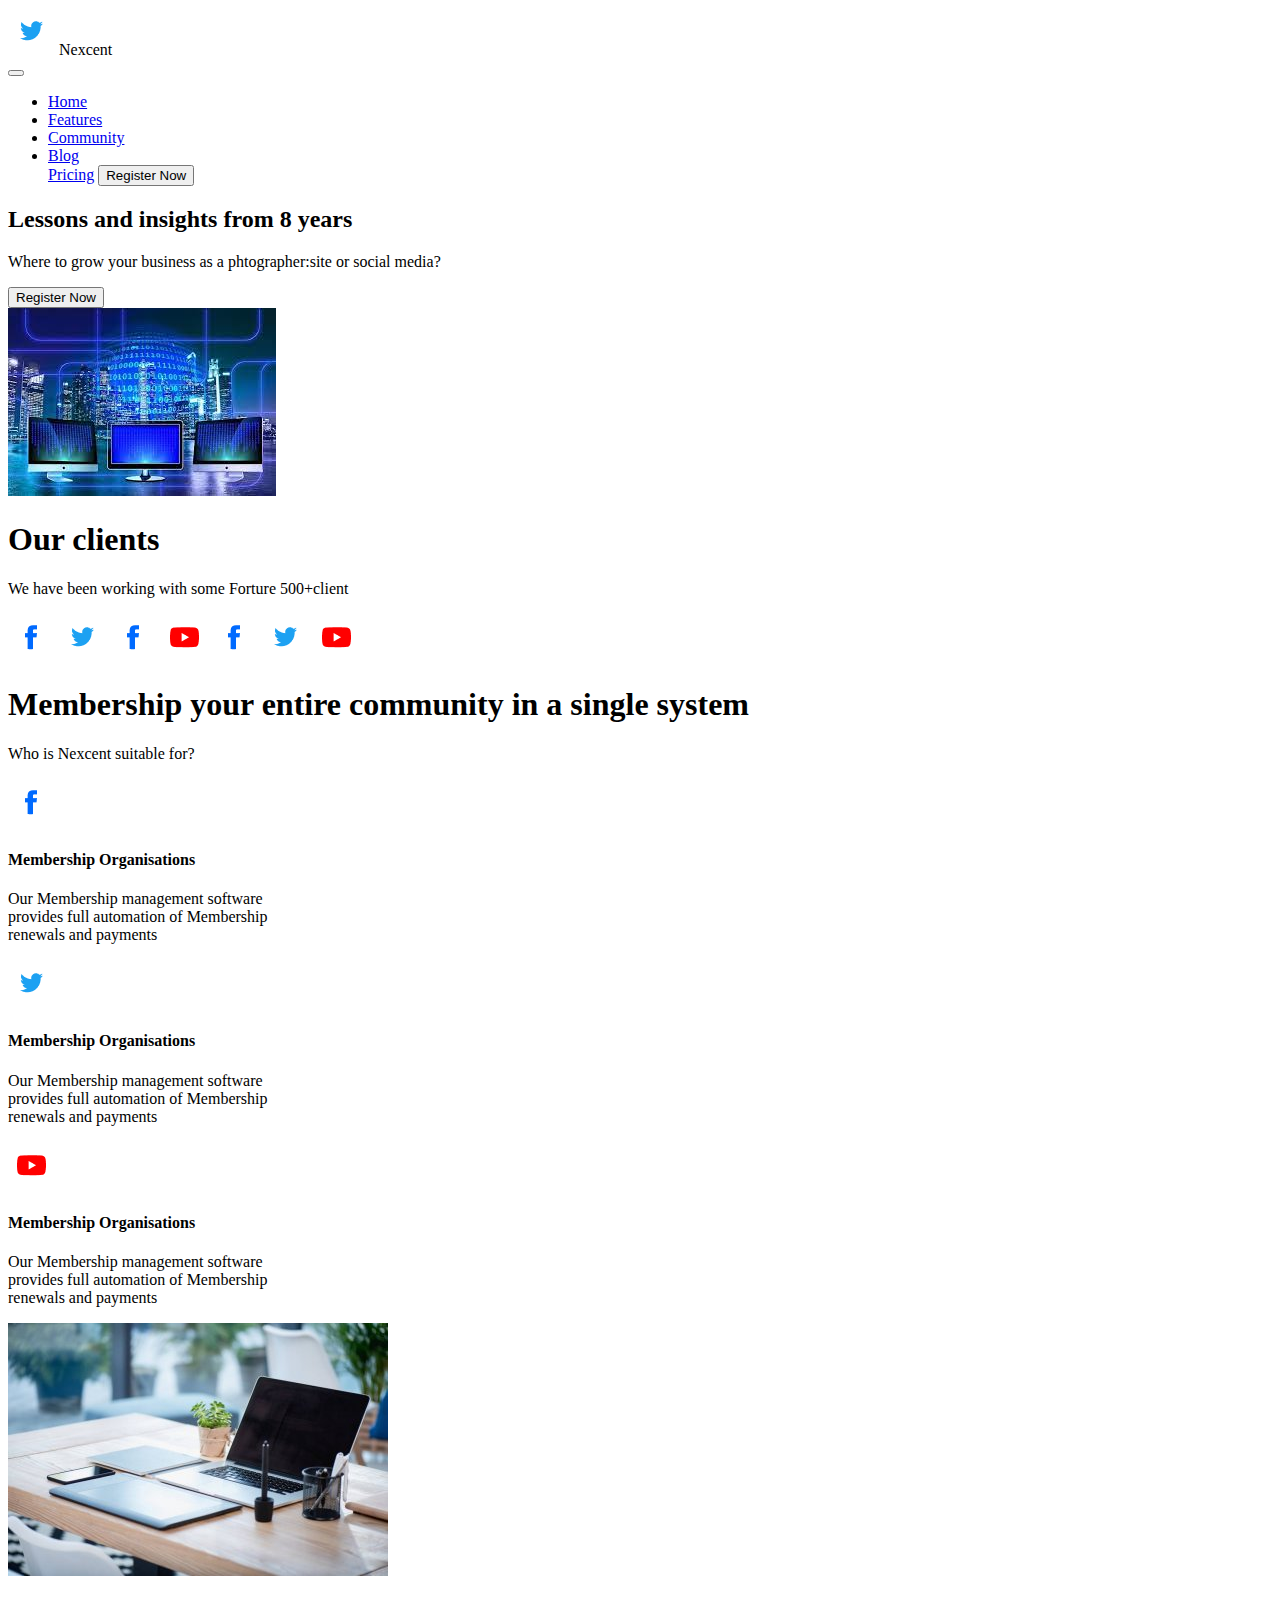
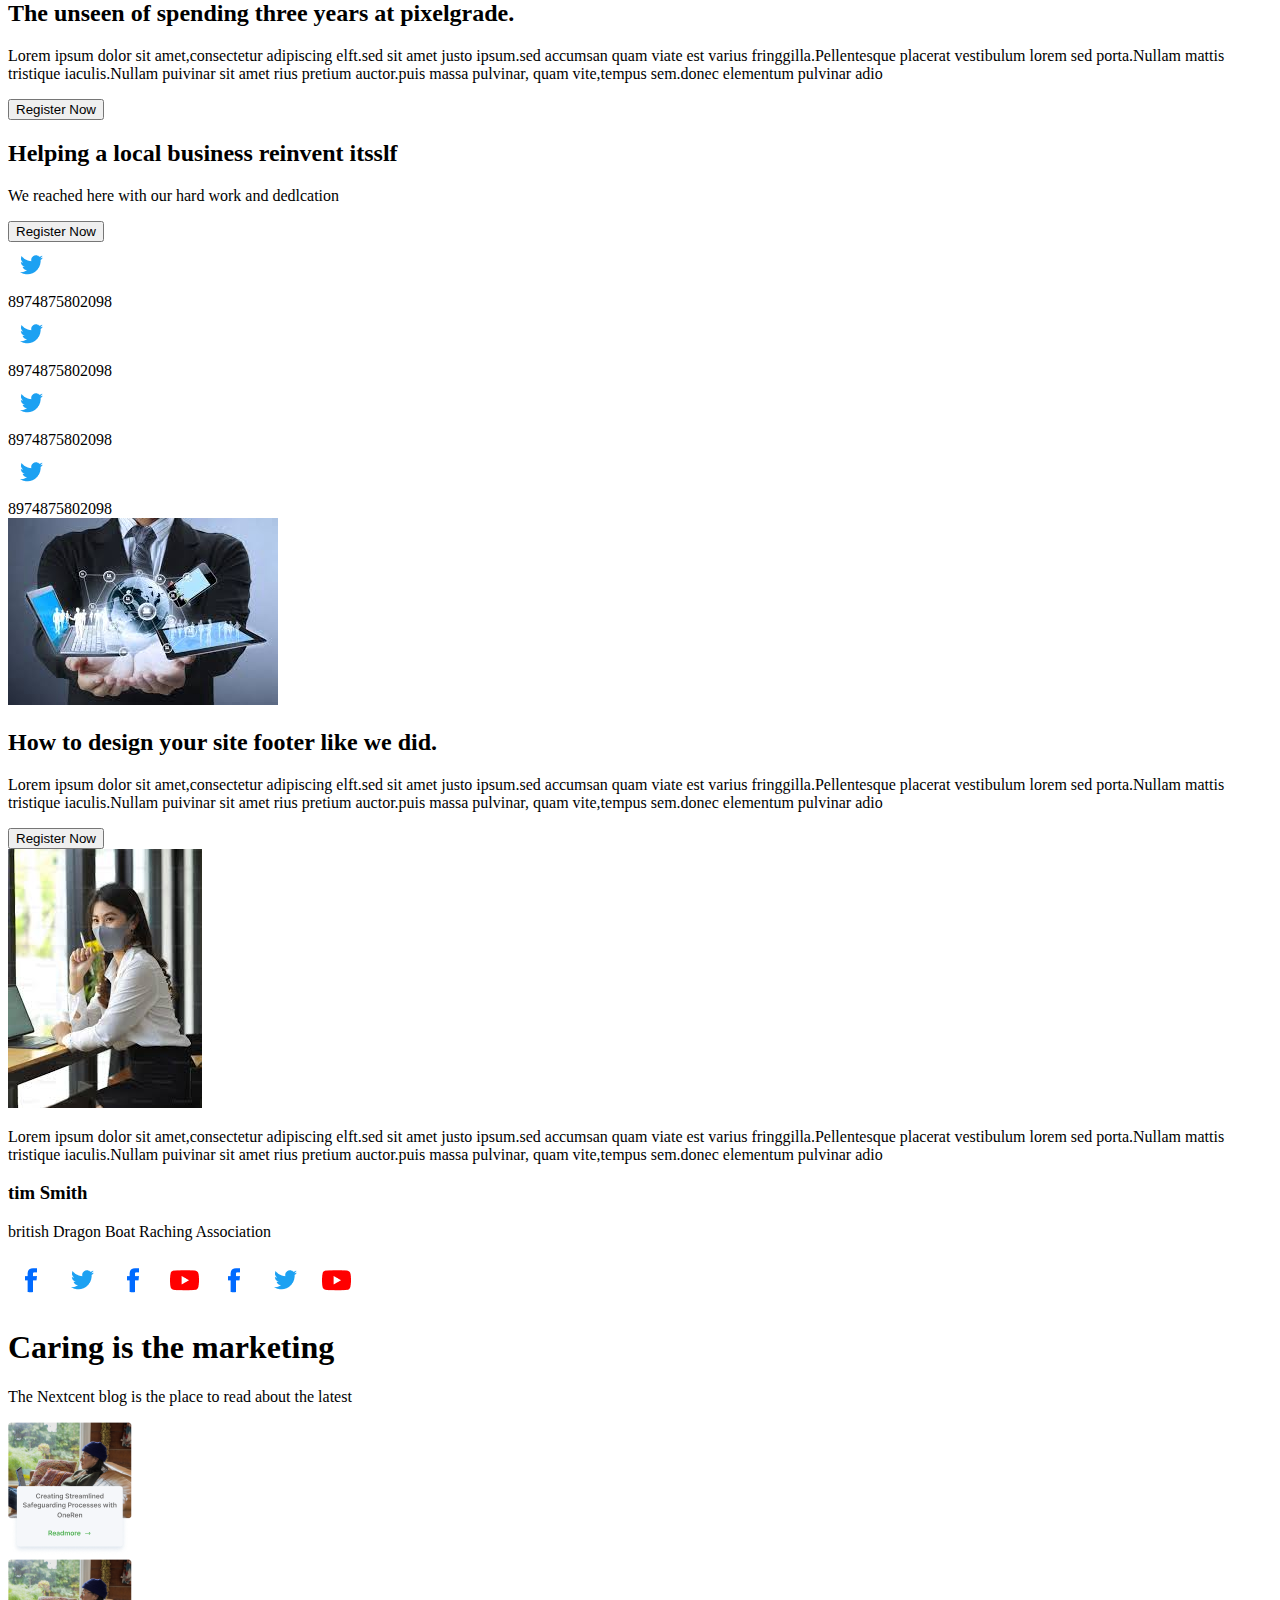
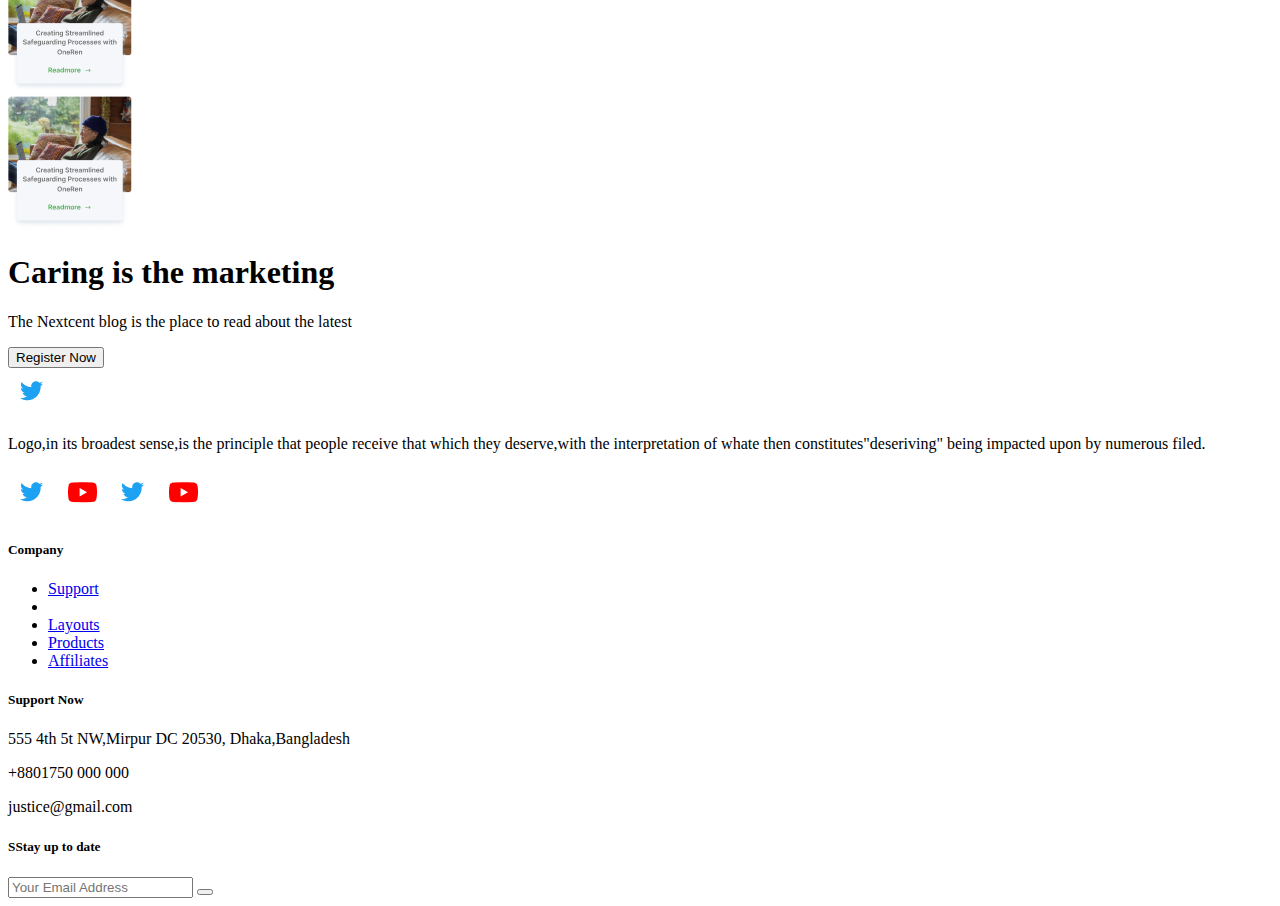
<file: index.html>
<!DOCTYPE html>
<html lang="en">
<head>
    <meta charset="UTF-8">
    <meta name="viewport" content="width=device-width, initial-scale=1.0">
    <title>Nexcent</title>
    <link rel="stylesheet" href="style.css">
        <!-- nav-bar start here -->
      <nav class="navbar navbar-expand-lg mt-4">
        <div class="container-fluid"> 
     <!-- Bootstrap CSS -->
     <link href="https://cdn.jsdelivr.net/npm/bootstrap@5.0.2/dist/css/bootstrap.min.css" rel="stylesheet" integrity="sha384-EVSTQN3/azprG1Anm3QDgpJLIm9Nao0Yz1ztcQTwFspd3yD65VohhpuuCOmLASjC" crossorigin="anonymous">
</head>
<body class="">
    <header class="container">
     
      <nav class="navbar navbar-expand-lg bg-info">
        
        <div class="container-fluid">
        
          <a class="navbar-brand" href="# " ></a>  <img src="img/twitter.png"> </a>
          <a class="m ">Nexcent</a>
         
            <form class="d-flex" role="search">
              <button class="navbar-toggler" type="button" data-bs-toggle="collapse" data-bs-target="#navbarTogglerDemo02" aria-controls="navbarTogglerDemo02" aria-expanded="false" aria-label="Toggle navigation">
                <span class="navbar-toggler-icon"></span>
              </button>
              <div class="collapse navbar-collapse" id="navbarTogglerDemo02">
                <ul class="navbar-nav me-auto mb-2 mb-lg-0">
                  <li class="nav-item">
                    <a class="nav-link active" aria-current="page" target="_blank" href="Home.html">Home</a>
                  </li>
                  <li class="nav-item">
                    <a class="nav-link" target="_blank" href="Features.html">Features</a>
                  </li>
                  <li class="nav-item">
                    <a class="nav-link" target="_blank" href="Community.html">Community</a>
                  </li> <li class="nav-item">
                    <a class="nav-link" target="_blank" href="Blog.html">Blog</a>
                  </li>
                  <a class="nav-link" target="_blank" href="Pricing.html">Pricing</a>
                  </li> 
                  
                  <!-- Button  -->


                   <button type="button" class="btn btn-success" data-bs-toggle="modal" data-bs-target="#exampleModal">
                    Register Now
                  </button>

                  
            </form>
          </div>
        </div>
      </nav>
      <!--Home-->
      <div id="home"></div>
      <div class="col-12 row mt-3">
        <div class="col-md-6 text-center mt-5 p-5">
            <h2 class="text-success">Lessons and insights from 8 years</h2>
        <p>Where to grow your business as a phtographer:site or social media?</p>
         <!-- Button  -->


         <button type="button" class="btn btn-success" data-bs-toggle="modal" data-bs-target="#exampleModal">
          Register Now
        </button>

        </div>
        <div class="col-md-6">
            <img  class="w-100"src="img/images (3).jpg">
        </div>
        </div>
        
 <!--p-->
 <div id="features"></div>
<section>
    <div class="text-center">
        
    <h1>Our clients</h1>
    <p>We have been working with some Forture 500+client</p>
        <img class="p-5" src="img/fb.png">
        <img class="p-5" src="img/twitter.png">
        <img class="p-5" src="img/fb.png">
        <img class="p-5" src="img/youtube.png">
        <img class="p-5" src="img/fb.png">
        <img class="p-5" src="img/twitter.png">
        <img class="p-5" src="img/youtube.png">
       
    </div>
</section>

<!--Features-->
<div id="community"></div>
<section class="py-5">

  <div class="text-center w-50 mx-auto">
       <h1 class="text-success">Membership your entire community in a single system</h1>
       <p class="pb-lg-3">Who is Nexcent suitable for?</p>
  </div>

<div class="row justify-content-evenly mt-5">
      <div class="col-md-3 mb-5">
          <div class="card align-items-center p-4 bg-light" style="width: 18rem">
              <img src="img/fb.png">
              <div class="card-body text-center">
                <h4>Membership Organisations</h4>
                 
                   
 <p>Our Membership management software provides full automation of Membership renewals and payments</p>                 
                  
              </div>
          </div>
      </div>


      <div class="col-md-3 mb-5">
        <div class="card align-items-center p-4 bg-light" style="width: 18rem">
            <img src="img/twitter.png">
            <div class="card-body text-center">
              <h4>Membership Organisations</h4>
               
                  <p>Our Membership management software provides full automation of Membership renewals and payments</p>                 
                   
                </p>
                
            </div>
        </div>
    </div>
    <div class="col-md-3 mb-5">
      <div class="card align-items-center p-4 bg-light" style="width: 18rem">
          <img src="img/youtube.png">
          <div class="card-body text-center">
            <h4>Membership Organisations</h4>
            
                <p>Our Membership management software provides full automation of Membership renewals and payments</p>                 
                  
              </p>
              
          </div>
      </div>
  </div>
  
<!--k-->
<div id="blog"></div>
  <div class="col-12 row mt-3">
    <div class="col-md-6 text-center">
     <img src="img/depositphotos_155964496-stock-photo-laptop-and-graphics-tablet-with.jpg">
   </div>
 
  <div  class="col-md-6 text-center mt-4 p-4">
    <h2 class="text-success">The unseen of spending three years at pixelgrade.</h2>
    <p>Lorem ipsum dolor sit amet,consectetur adipiscing elft.sed sit amet justo ipsum.sed accumsan quam viate est varius fringgilla.Pellentesque placerat vestibulum lorem sed porta.Nullam mattis tristique iaculis.Nullam puivinar sit amet rius pretium auctor.puis massa pulvinar, quam vite,tempus sem.donec elementum pulvinar adio  
   </p>  
    <div>
       <!-- Button  -->


       <button type="button" class="btn btn-success" data-bs-toggle="modal" data-bs-target="#exampleModal">
        Register Now
      </button>

    </div>
  </div>
  </div>


<!--Communty-->
  <div class="col-12 row mt-3 bg-info">

    <div class="col-md-6 text-center mt-5 p-5">
        <h2 class="text-white">Helping a local business reinvent itsslf</h2>
    <p>We reached here with our hard work and dedlcation</p>
    
   <button type="button" class="btn btn-success" data-bs-toggle="modal" data-bs-target="#exampleModal">
      Register Now
    </button>
  </div>


<div class="col-md-6 ">
  <div class="d-flex p-4">
<div class="d-flex">
  <div>
    <img src="img/twitter.png">
  </div>
  <div>8974875802098</div>
</div>

<div class="d-flex">
  <div>
    <img src="img/twitter.png">
  </div>
  <div>8974875802098</div>
</div>
</div>

   
  <div class="d-flex p-4">
<div class="d-flex">
  <div>
    <img src="img/twitter.png">
  </div>
  <div>8974875802098</div>
</div>

<div class="d-flex">
  <div>
    <img src="img/twitter.png">
  </div>
  <div>8974875802098</div>
</div>
</div> 
   
</div>
  
</section>

<!--Blog-->

<div class="col-12 row mt-3">
  <div class="col-md-6 text-center">
    <img class="w-75" src="img/images (5).jpg"> 
</div>

<div  class="col-md-6 text-center mt-4 p-4">
  <h2>How to design your site footer like we did.</h2>
  <p>Lorem ipsum dolor sit amet,consectetur adipiscing elft.sed sit amet justo ipsum.sed accumsan quam viate est varius fringgilla.Pellentesque placerat vestibulum lorem sed porta.Nullam mattis tristique iaculis.Nullam puivinar sit amet rius pretium auctor.puis massa pulvinar, quam vite,tempus sem.donec elementum pulvinar adio  
 </p>  
  <div>
     <!-- Button  -->


     <button type="button" class="btn btn-success" data-bs-toggle="modal" data-bs-target="#exampleModal">
      Register Now
    </button>

  </div>
</div>
</div>




<!--g-->

<div class="col-12 row mt-3">
  <div class="col-md-6 text-center">
    <img class="h-100" src="img/images (6).jpg"> 
</div>

<div  class="col-md-6 text-center mt-4 p-4">
  
  <p>Lorem ipsum dolor sit amet,consectetur adipiscing elft.sed sit amet justo ipsum.sed accumsan quam viate est varius fringgilla.Pellentesque placerat vestibulum lorem sed porta.Nullam mattis tristique iaculis.Nullam puivinar sit amet rius pretium auctor.puis massa pulvinar, quam vite,tempus sem.donec elementum pulvinar adio  
 </p>  
  <div>
     <h3 class="text-success">tim Smith</h3>
     <p>british Dragon Boat Raching Association</p>
     <img src="img/fb.png">
     <img src="img/twitter.png">
     <img src="img/fb.png">
     <img src="img/youtube.png">
     <img src="img/fb.png">
     <img src="img/twitter.png">
     <img src="img/youtube.png">
 </div>
  </div>
</div>


<!--Pricing-->

  <section class="py-5">

  <div class="text-center w-50 mx-auto">
       <h1>Caring is the marketing</h1>
       <p class="pb-lg-3">The Nextcent blog  is the place to read about the latest </p>
  </div>
  </section>
  
<div class="col-12 row">
  <div class="col-md-4 mt-3">
    <img src="img/1.png" class="card-img-top pd-2">
  </div>


  
    <div class="col-md-4 mt-3">
      <img src="img/1.png" class="card-img-top pd-2">
    </div>

    <div class="col-md-4 mt-3">
      <img src="img/1.png" class="card-img-top pd-2">
    </div>
</div>

<!--s-->

<section class="py-5 bg-info">

  <div class="text-center w-50 mx-auto">
       <h1>Caring is the marketing</h1>
       <p class="pb-lg-3">The Nextcent blog  is the place to read about the latest </p>
       <button type="button" class="btn btn-success" data-bs-toggle="modal" data-bs-target="#exampleModal">
        Register Now
      </button>
  </div>
    



  </section>






<!--footer sections start here-->  
 
<footer class="container bg-dark mt-5 text-white py-5 mt-5 ">
  <div class="col-12 row">
  
    <div class="col-md-3">
      <img src="img/twitter.png"class="pb-3t">
      <p
      class="text-secondary">Logo,in its broadest sense,is the principle
      that people receive that which they deserve,with the interpretation
      of whate then constitutes"deseriving" being impacted upon by numerous filed.</p>
      <img src="img/twitter.png">
      <img src="img/youtube.png">
      <img src="img/twitter.png">
      <img src="img/youtube.png">
      </div>

      <div class="col-md-3">
        <h5 class="pb-4">Company
          </h5>
              <ul class="list-unstyled"> 
              <li><a
       class="text-decoration-none
       text-secondary"href="#">Support
      </a></li>
      <li><a
        class="text-decoration-none
        text-secondary"href="#"Components
        </a></li>
        <li><a
        class="text-decoration-none
        text-secondary"href="#">Layouts</
        a></li>         
      <li><a
      class="text-decoration-none
      text-secondary"href="#">Products</
      a></li>
      <li><a
      class="text-decoration-none
      text-secondary"href="#">Affiliates
    </a></li>
  </div>
  <div class="col-md-3">
    <h5 class="pb-4">Support
      Now</h5>
    <div class="text-secondary">
    <p>555 4th 5t NW,Mirpur
      DC 20530,
  Dhaka,Bangladesh</p>
    <p>+8801750 000 000</p>
    <p>justice@gmail.com</p>
  </div>
  </div>
  <div class="col-md-3">
    <h5 class="pb-4">SStay up to date</h5>
    <p class="text-secondary"><if 
  you want to know more
  information about justice,please
  subscribe.</p>
  <div class="input-group">
   <input type="text"
   class="form-control" name=""
   placeholder="Your Email Address">
     <button class="btn"><i
      class="fa-regular
   fa-paper-plane"</i></button>
   </div>
   </div>
   </div>
  </footer>
</header>




<script src="https://cdn.jsdelivr.net/npm/bootstrap@5.0.2/dist/js/bootstrap.bundle.min.js" integrity="sha384-MrcW6ZMFYlzcLA8Nl+NtUVF0sA7MsXsP1UyJoMp4YLEuNSfAP+JcXn/tWtIaxVXM" crossorigin="anonymous"></script>
</body>
</html>
</file>
<file: style.css>
.m{
    margin-right:500px;
}
</file>
